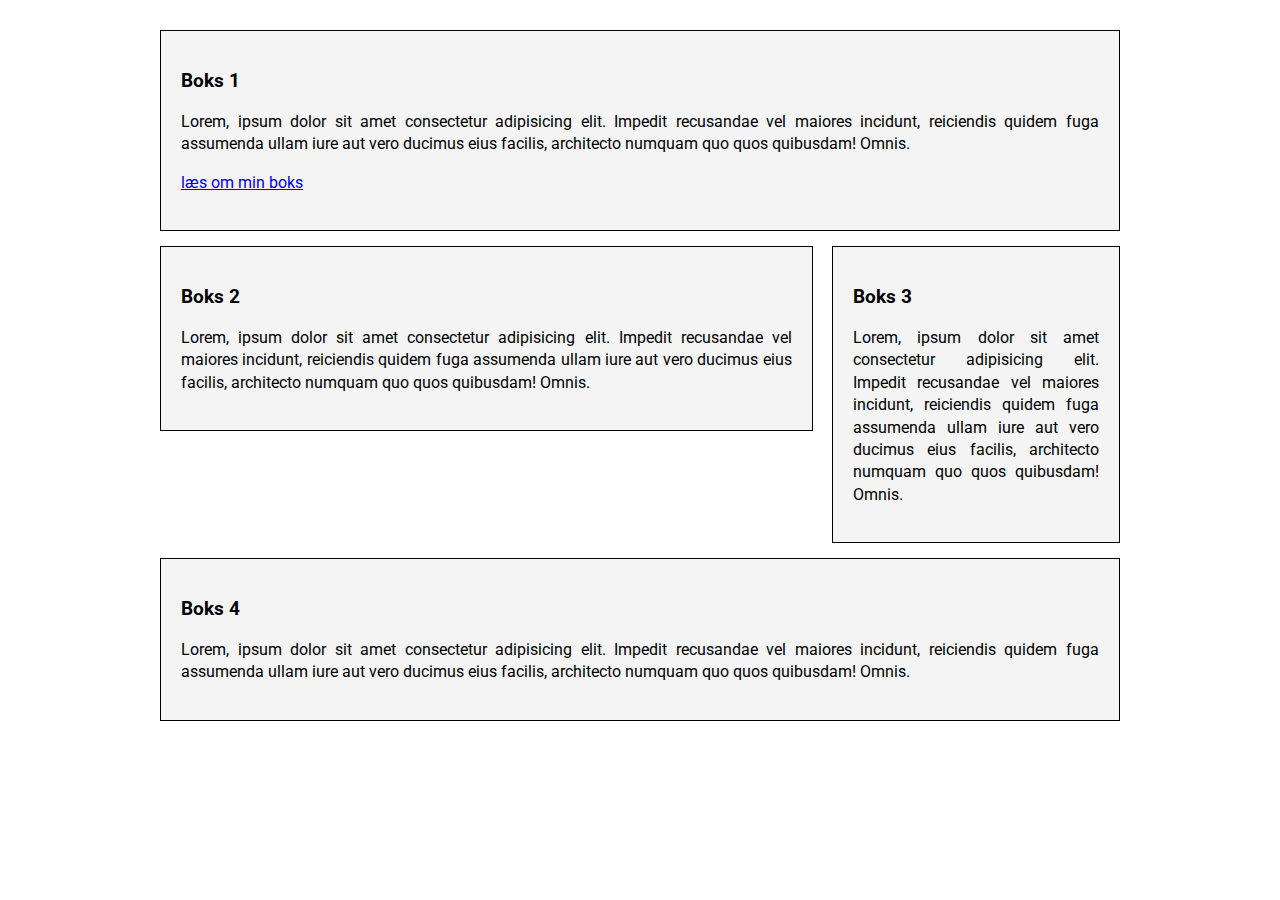
<file: index.html>
<!DOCTYPE html>
<html lang="en">
<head>
    <meta charset="UTF-8">
    <meta name="viewport" content="width=device-width, initial-scale=1.0">
    <link rel="stylesheet" href="style.css">
    <title>Float</title>
</head>
<body>
<div class="container">
    <div id="boks-1" class="boks">
        <h3>Boks 1</h3>
        <p>Lorem, ipsum dolor sit amet consectetur adipisicing elit. Impedit recusandae vel maiores incidunt, reiciendis quidem fuga assumenda ullam iure aut vero ducimus eius facilis, architecto numquam quo quos quibusdam! Omnis.
           <div class="link-box">
            <a href="#"> læs om min boks</a>
            </div>
        </p>
    </div>

    <div id="boks-2" class="boks">
        <h3>Boks 2</h3>
        <p>Lorem, ipsum dolor sit amet consectetur adipisicing elit. Impedit recusandae vel maiores incidunt, reiciendis quidem fuga assumenda ullam iure aut vero ducimus eius facilis, architecto numquam quo quos quibusdam! Omnis.</p>
    </div>

    <div id="boks-3" class="boks">
        <h3>Boks 3</h3>
        <p>Lorem, ipsum dolor sit amet consectetur adipisicing elit. Impedit recusandae vel maiores incidunt, reiciendis quidem fuga assumenda ullam iure aut vero ducimus eius facilis, architecto numquam quo quos quibusdam! Omnis.</p>
    </div>

 <div class="clr"></div>

 <div id="boks-4" class="boks">
        <h3>Boks 4</h3>
        <p>Lorem, ipsum dolor sit amet consectetur adipisicing elit. Impedit recusandae vel maiores incidunt, reiciendis quidem fuga assumenda ullam iure aut vero ducimus eius facilis, architecto numquam quo quos quibusdam! Omnis.</p>
    </div>
</div>
</body>
</html>
</file>
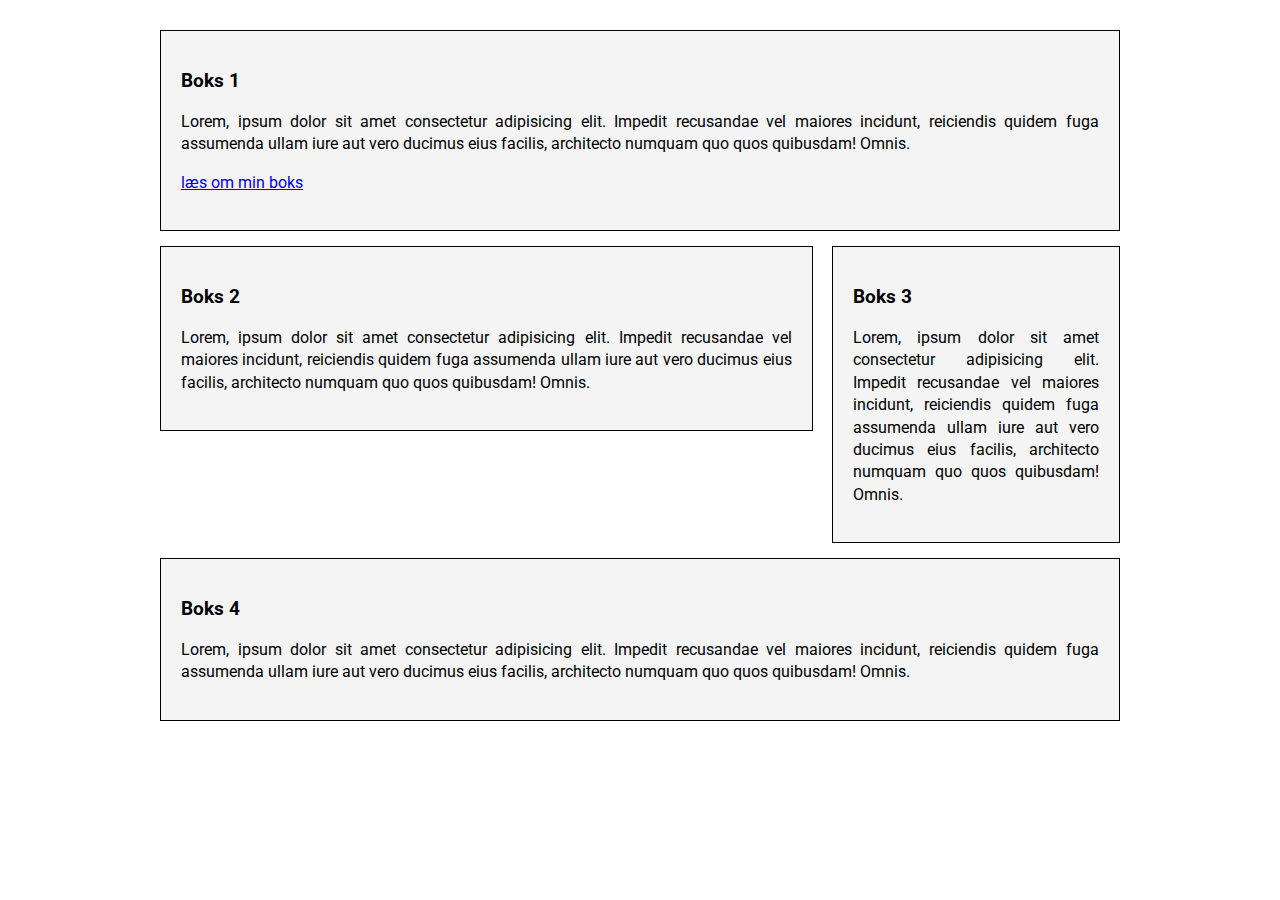
<file: flow/index.html>
<!DOCTYPE html>
<html lang="en">
<head>
    <meta charset="UTF-8">
    <meta name="viewport" content="width=device-width, initial-scale=1.0">
    <link rel="stylesheet" href="style.css">
    <title>Float</title>
</head>
<body>
<div class="container">
    <div id="boks-1" class="boks">
        <h3>Boks 1</h3>
        <p>Lorem, ipsum dolor sit amet consectetur adipisicing elit. Impedit recusandae vel maiores incidunt, reiciendis quidem fuga assumenda ullam iure aut vero ducimus eius facilis, architecto numquam quo quos quibusdam! Omnis.
           <div class="link-box">
            <a href="#"> læs om min boks</a>
            </div>
        </p>
    </div>

    <div id="boks-2" class="boks">
        <h3>Boks 2</h3>
        <p>Lorem, ipsum dolor sit amet consectetur adipisicing elit. Impedit recusandae vel maiores incidunt, reiciendis quidem fuga assumenda ullam iure aut vero ducimus eius facilis, architecto numquam quo quos quibusdam! Omnis.</p>
    </div>

    <div id="boks-3" class="boks">
        <h3>Boks 3</h3>
        <p>Lorem, ipsum dolor sit amet consectetur adipisicing elit. Impedit recusandae vel maiores incidunt, reiciendis quidem fuga assumenda ullam iure aut vero ducimus eius facilis, architecto numquam quo quos quibusdam! Omnis.</p>
    </div>

 <div class="clr"></div>

 <div id="boks-4" class="boks">
        <h3>Boks 4</h3>
        <p>Lorem, ipsum dolor sit amet consectetur adipisicing elit. Impedit recusandae vel maiores incidunt, reiciendis quidem fuga assumenda ullam iure aut vero ducimus eius facilis, architecto numquam quo quos quibusdam! Omnis.</p>
    </div>
</div>
</body>
</html>
</file>
<file: style.css>
@import url('https://fonts.googleapis.com/css2?family=Roboto:ital,wght@0,100..900;1,100..900&display=swap');

*{box-sizing: border-box;}

body{ 
    font-family: "Roboto", sans-serif;
line-height: 1.4em;
}

.boks{
    background: #f4f4f4;
border:1px solid;
padding:20px;
margin-bottom:15px
}

#boks-2{
    float:left;
    width: 68%;
}

#boks-3{
    float:right;
    width: 30%;
}

.clr{
    clear:both;
}

.container{
    width: 960px;
    margin: 30px auto;
}

.boks p {
    text-align: justify; 
  }
</file>
<file: flow/style.css>
@import url('https://fonts.googleapis.com/css2?family=Roboto:ital,wght@0,100..900;1,100..900&display=swap');

*{box-sizing: border-box;}

body{ 
    font-family: "Roboto", sans-serif;
line-height: 1.4em;
}

.boks{
    background: #f4f4f4;
border:1px solid;
padding:20px;
margin-bottom:15px
}

#boks-2{
    float:left;
    width: 68%;
}

#boks-3{
    float:right;
    width: 30%;
}

.clr{
    clear:both;
}

.container{
    width: 960px;
    margin: 30px auto;
}

.boks p {
    text-align: justify; 
  }
</file>
